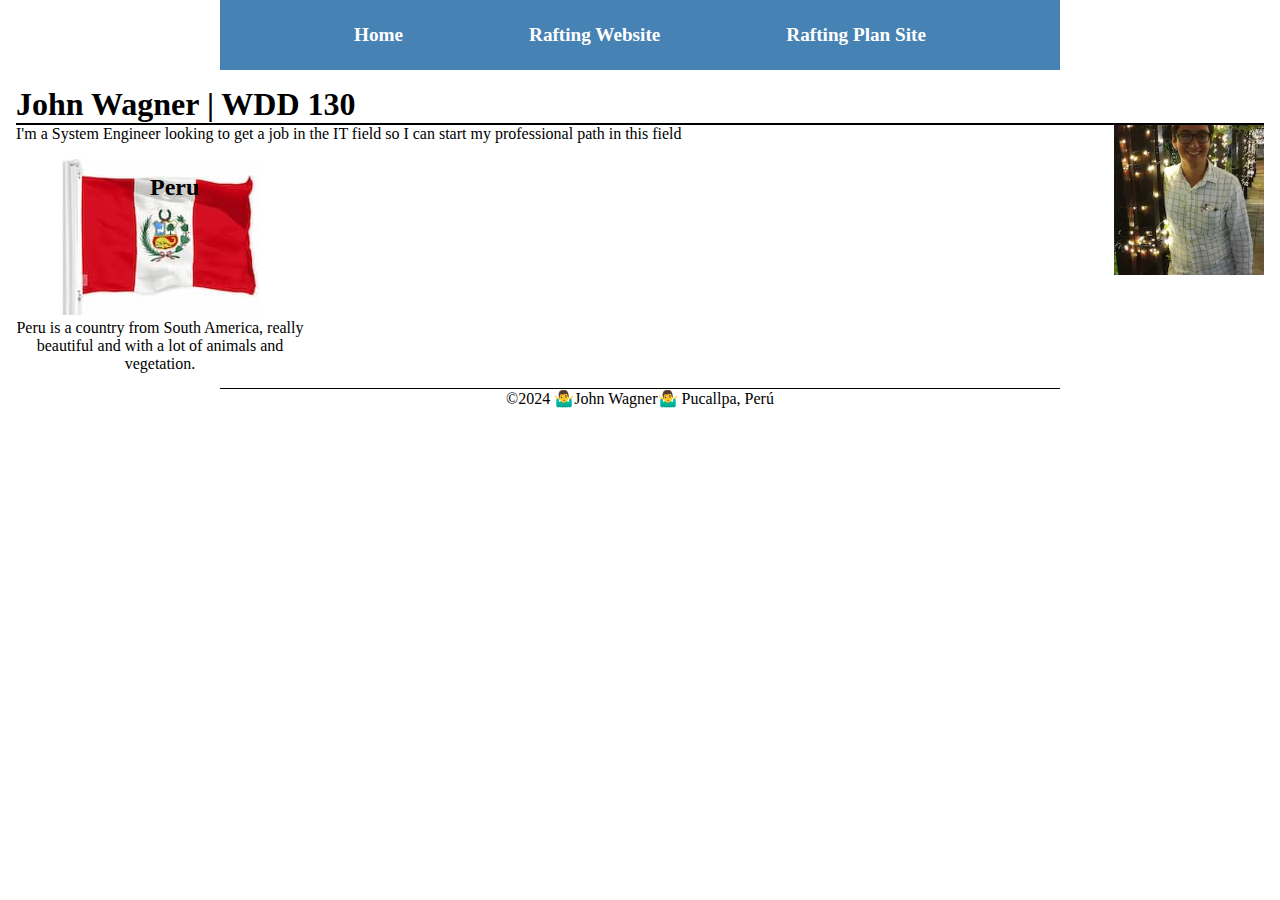
<file: index.html>
<!DOCTYPE html>
<html lang="en">
<head>
    <meta charset="UTF-8">
    <meta name="viewport" content="width=device-width, initial-scale=1.0">
    <title>John Wagner | WDD 130</title>
    <meta name="description" content="John Wagner's site for Cumorah Academy.">
    <meta name="author" content="John Wagner">
    <link rel="stylesheet" href="styles/styles.css">
</head>
<body>
    <header>
        <nav>
            <a href="#">Home</a>
            <a href="wwr/">Rafting Website</a>
            <a href="wwr/site-plan-rafting.html">Rafting Plan Site</a>
        </nav>
    </header>
    <main>
        <h1>John Wagner | WDD 130</h1>
        <img src="images/profile.webp" alt="John Wagner" width="200">
        <p>I'm a System Engineer looking to get a job in the IT field so I can start my professional path in this field</p>
    </main>
    <aside>
        <h2>Peru</h2>
        <img src="images/peru.jpg" alt="Peru flag">
        <p>Peru is a country from South America, really beautiful and with a lot of animals and vegetation.</p>
    </aside>
    <footer>
        <p>&copy;2024 🤷‍♂️John Wagner🤷‍♂️ Pucallpa, Perú</p>
    </footer>
</body>
</html>
</file>
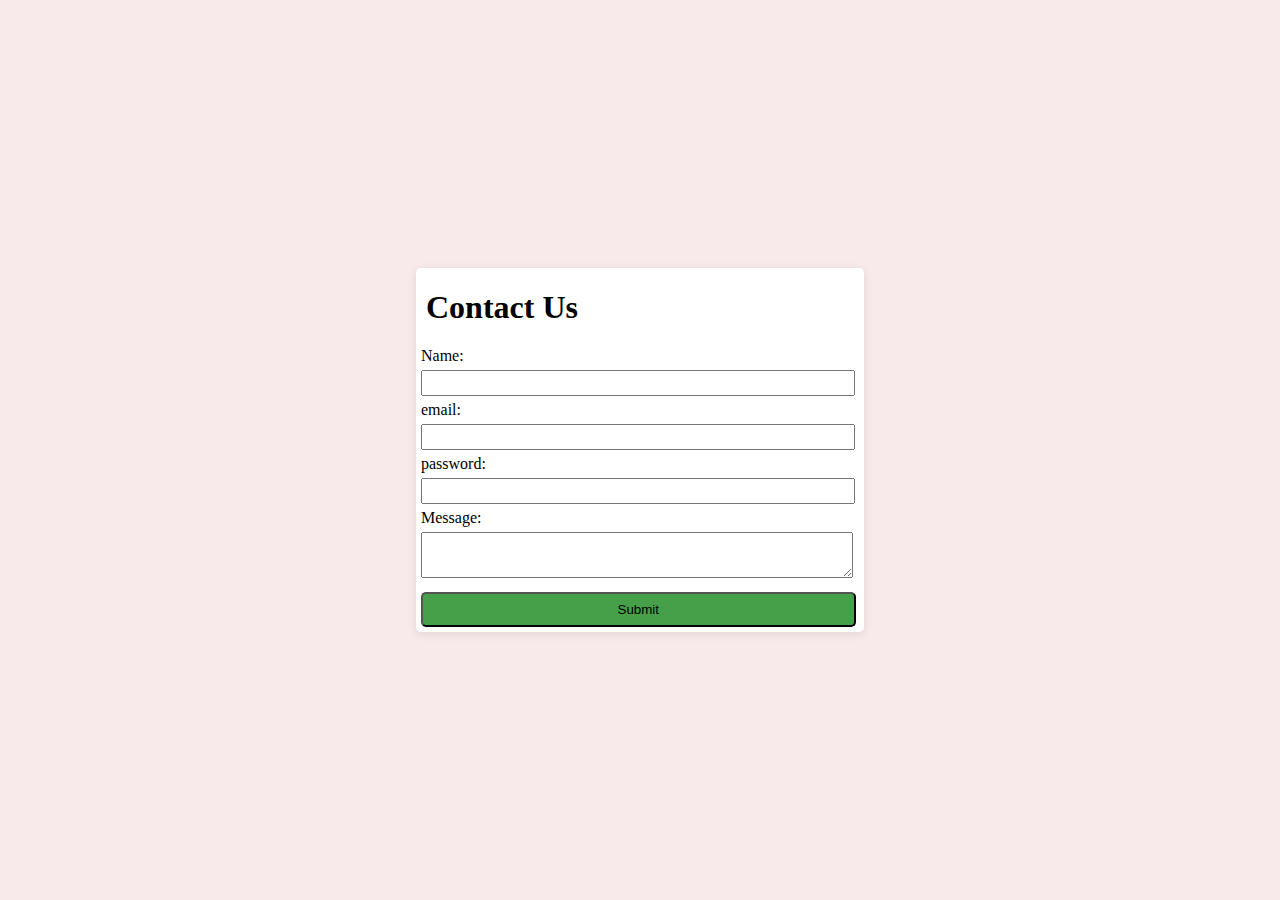
<file: Cristopher challenge 3/index.html>
<!DOCTYPE html>
<html lang="en">

<head>
    <meta charset="UTF-8">
    <meta name="viewport" content="width=device-width, initial-scale=1.0">
    <title>Challenge 3</title>
</head>

<body>
    <style>
        html,
        body {
            margin: 0;
            height: 100%;
        }

        body {
            background-color: #f8eaea;
            display: flex;
        }

        h1 {
            margin-left: 10px;
        }

        form {
            width: 35%;
            height: auto;
            margin: auto;
            border-radius: 5px;
            background-color: #fff;
            box-shadow: 0px 2px 10px rgba(0, 0, 0, 0.1)
        }

        label {
            margin: 5px;
        }

        input {
            height: 20px;
        }

        textarea {
            height: 40px;
        }

        input,
        textarea {
            margin: 5px;
            width: 95%;
        }

        button {
            margin: 5px;
            background-color: #45a049;
            width: 97%;
            height: 35px;
            border-radius: 5px;
        }

        button:hover {
            background-color: #306b33;
            cursor: pointer;
        }
    </style>
    <form action="">
        <h1>Contact Us</h1>
        <label for="q1">Name: </label><br>
        <input type="text" name="q1" id="q1"><br>
        <label for="q1">email: </label><br>
        <input type="email" name="q2" id="q2"><br>
        <label for="q3">password: </label><br>
        <input type="password" name="q3" id="q3"><br>
        <label for="q4">Message: </label><br>
        <textarea name="q4" id="q4"></textarea><br>
        <button type="submit">Submit</button>
    </form>
</body>

</html>
</file>
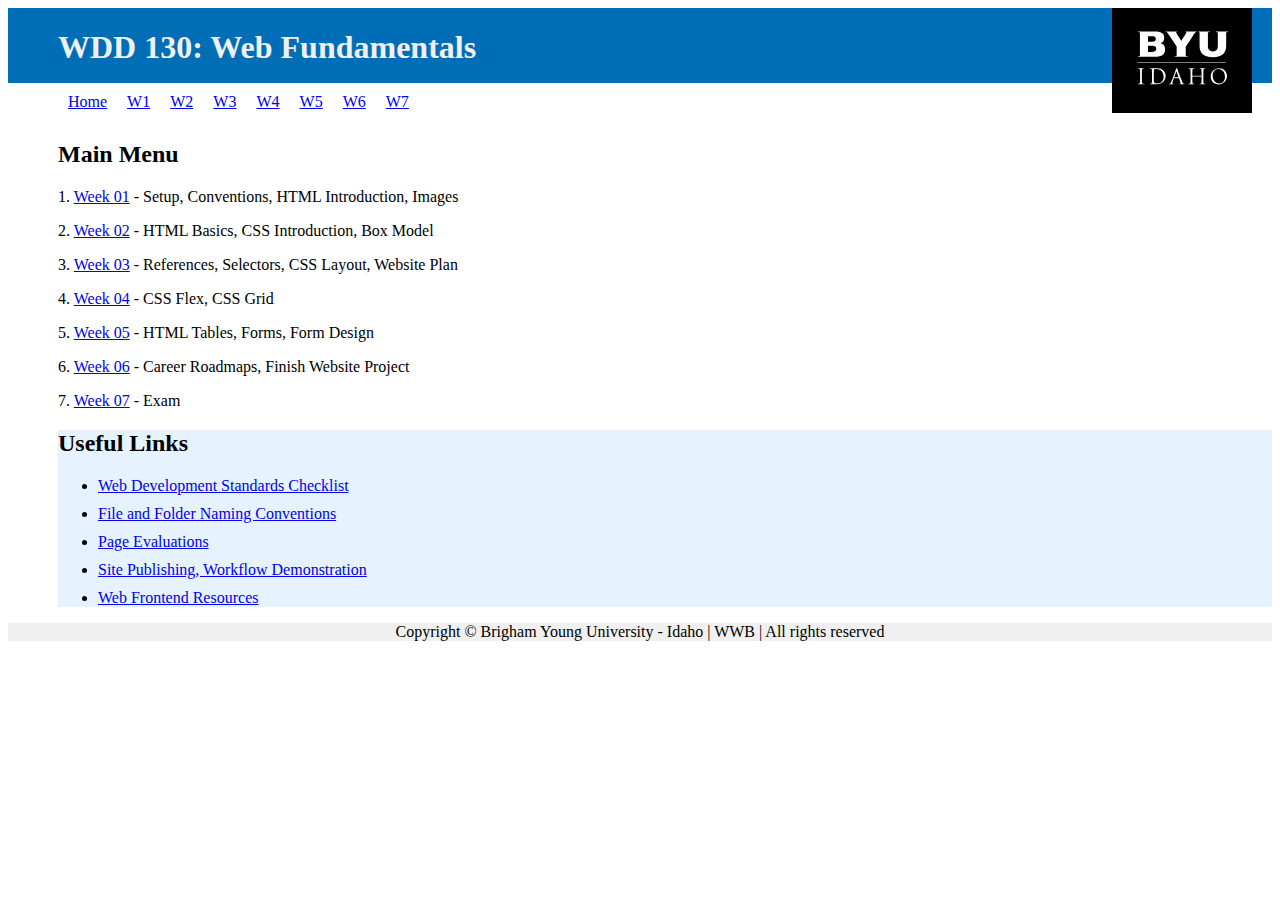
<file: Cristopher challenge/index.html>
<!DOCTYPE html>
<html lang="en">
<head>
    <meta charset="UTF-8">
    <meta name="viewport" content="width=device-width, initial-scale=1.0">
    <title>Cumorah First Challenge</title>
    <link rel="stylesheet" href="styles/challenge-styles.css">
</head>
<body>
    <header>
<h1>WDD 130: Web Fundamentals</h1>

    <img class="logo" src="images/byui-logo.svg" alt="BYU logo">

</header>
<main>
        <nav>
            <a href="#">Home</a>
            <a href="#">W1</a>
            <a href="#">W2</a>
            <a href="#">W3</a>
            <a href="#">W4</a>
            <a href="#">W5</a>
            <a href="#">W6</a>
            <a href="#">W7</a>
        </nav>
        <h2>Main Menu</h2>
        <section>
            <p>1. <a href="#">Week 01</a> - Setup, Conventions, HTML Introduction, Images</p>
            <p>2. <a href="#">Week 02</a> - HTML Basics, CSS Introduction, Box Model</p>
            <p>3. <a href="#">Week 03</a> - References, Selectors, CSS Layout, Website Plan</p>
            <p>4. <a href="#">Week 04</a> - CSS Flex, CSS Grid</p>
            <p>5. <a href="#">Week 05</a> - HTML Tables, Forms, Form Design</p>
            <p>6. <a href="#">Week 06</a> - Career Roadmaps, Finish Website Project</p>
            <p>7. <a href="#">Week 07</a> - Exam</p>
        </section>
        <section class="useful-links">
            <h2>Useful Links</h2>
            <ul>
                <li><a href="#">Web Development Standards Checklist</a></li>
                <li><a href="#">File and Folder Naming Conventions</a></li>
                <li><a href="#">Page Evaluations</a></li>
                <li><a href="#">Site Publishing, Workflow Demonstration</a></li>
                <li><a href="#">Web Frontend Resources</a></li>
            </ul>
        </section>
    </main>
    <footer>
        <p>Copyright &copy; Brigham Young University - Idaho | WWB | All rights reserved</p>
    </footer>
</body>
</html>
</file>
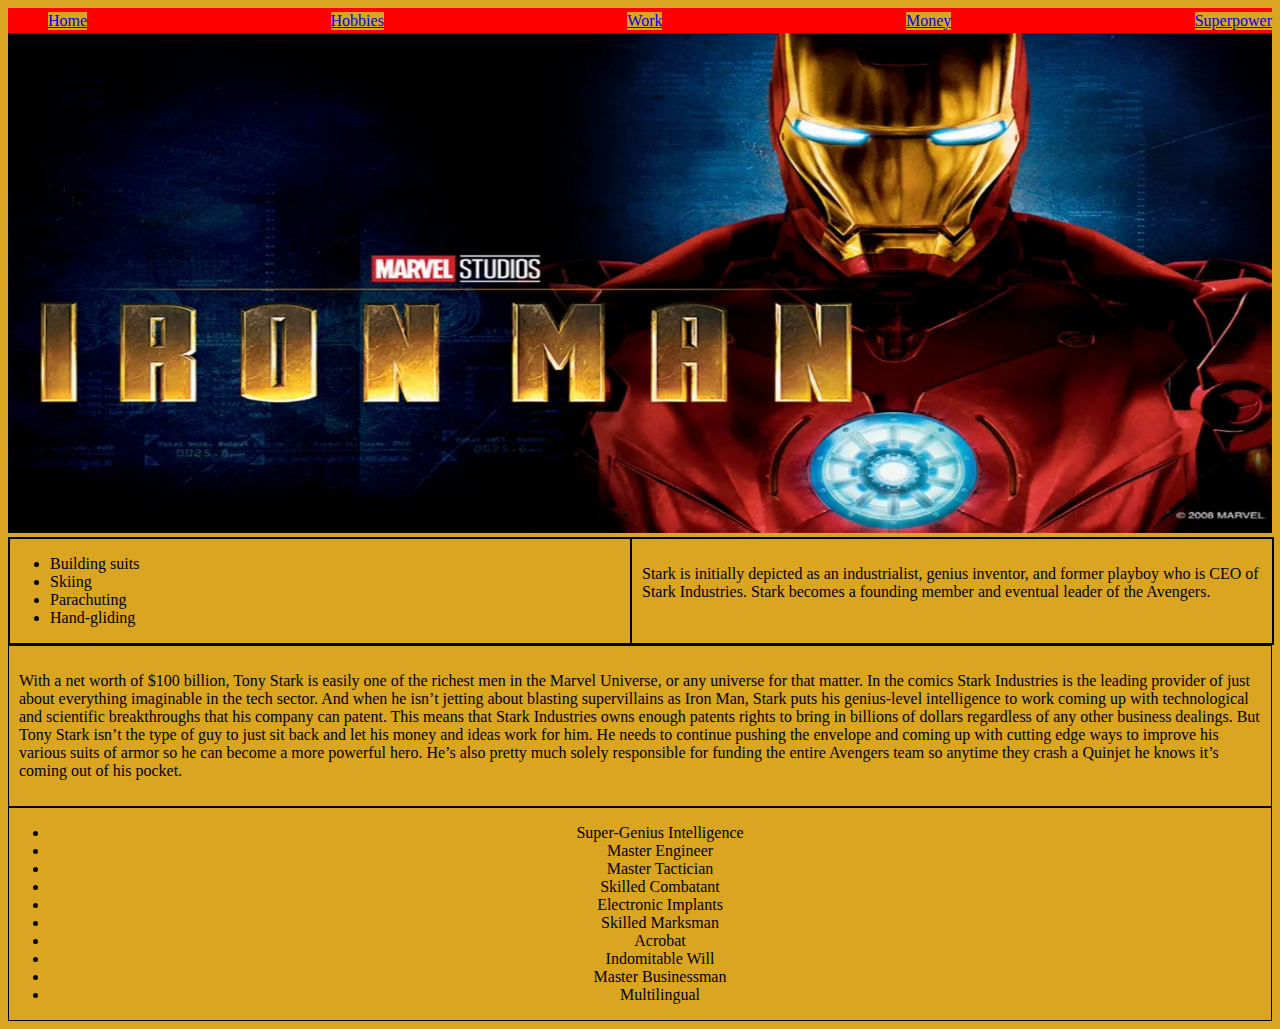
<file: Final Project/index.html>
<!DOCTYPE html>
<html lang="en">
  <head>
    <meta charset="UTF-8" />
    <meta name="viewport" content="width=device-width, initial-scale=1.0" />
    <title>Mid term presentation</title>
    <link rel="stylesheet" href="./styles/mid_term_project_style.css" />
  </head>
  <body>
    <navbar>
      <ul>
        <a href="#"><li>Home</li></a>
        <a href="#"><li>Hobbies</li></a>
        <a href="#"><li>Work</li></a>
        <a href="#money"><li>Money</li></a>
        <a href="#superpower"><li>Superpower</li></a>
      </ul>
    </navbar>
    <header>
      <img class="header_picture" src="./images/ironman_logo.webp" />
    </header>
    <section class="first_two_sections">
      <section class="hobbies">
        <ul>
          <li>Building suits</li>
          <li>Skiing</li>
          <li>Parachuting</li>
          <li>Hand-gliding</li>
        </ul>
      </section>
      <section class="work">
        <p>
          Stark is initially depicted as an industrialist, genius inventor, and
          former playboy who is CEO of Stark Industries. Stark becomes a
          founding member and eventual leader of the Avengers.
        </p>
      </section>
    </section>
    <section id="money">
      <p>
        With a net worth of $100 billion, Tony Stark is easily one of the
        richest men in the Marvel Universe, or any universe for that matter. In
        the comics Stark Industries is the leading provider of just about
        everything imaginable in the tech sector. And when he isn’t jetting
        about blasting supervillains as Iron Man, Stark puts his genius-level
        intelligence to work coming up with technological and scientific
        breakthroughs that his company can patent. This means that Stark
        Industries owns enough patents rights to bring in billions of dollars
        regardless of any other business dealings. But Tony Stark isn’t the type
        of guy to just sit back and let his money and ideas work for him. He
        needs to continue pushing the envelope and coming up with cutting edge
        ways to improve his various suits of armor so he can become a more
        powerful hero. He’s also pretty much solely responsible for funding the
        entire Avengers team so anytime they crash a Quinjet he knows it’s
        coming out of his pocket.
      </p>
    </section>
    <section id="superpower">
      <ul>
        <li>Super-Genius Intelligence</li>
        <li>Master Engineer</li>
        <li>Master Tactician</li>
        <li>Skilled Combatant</li>
        <li>Electronic Implants</li>
        <li>Skilled Marksman</li>
        <li>Acrobat</li>
        <li>Indomitable Will</li>
        <li>Master Businessman</li>
        <li>Multilingual</li>
      </ul>
    </section>
  </body>
</html>
</file>
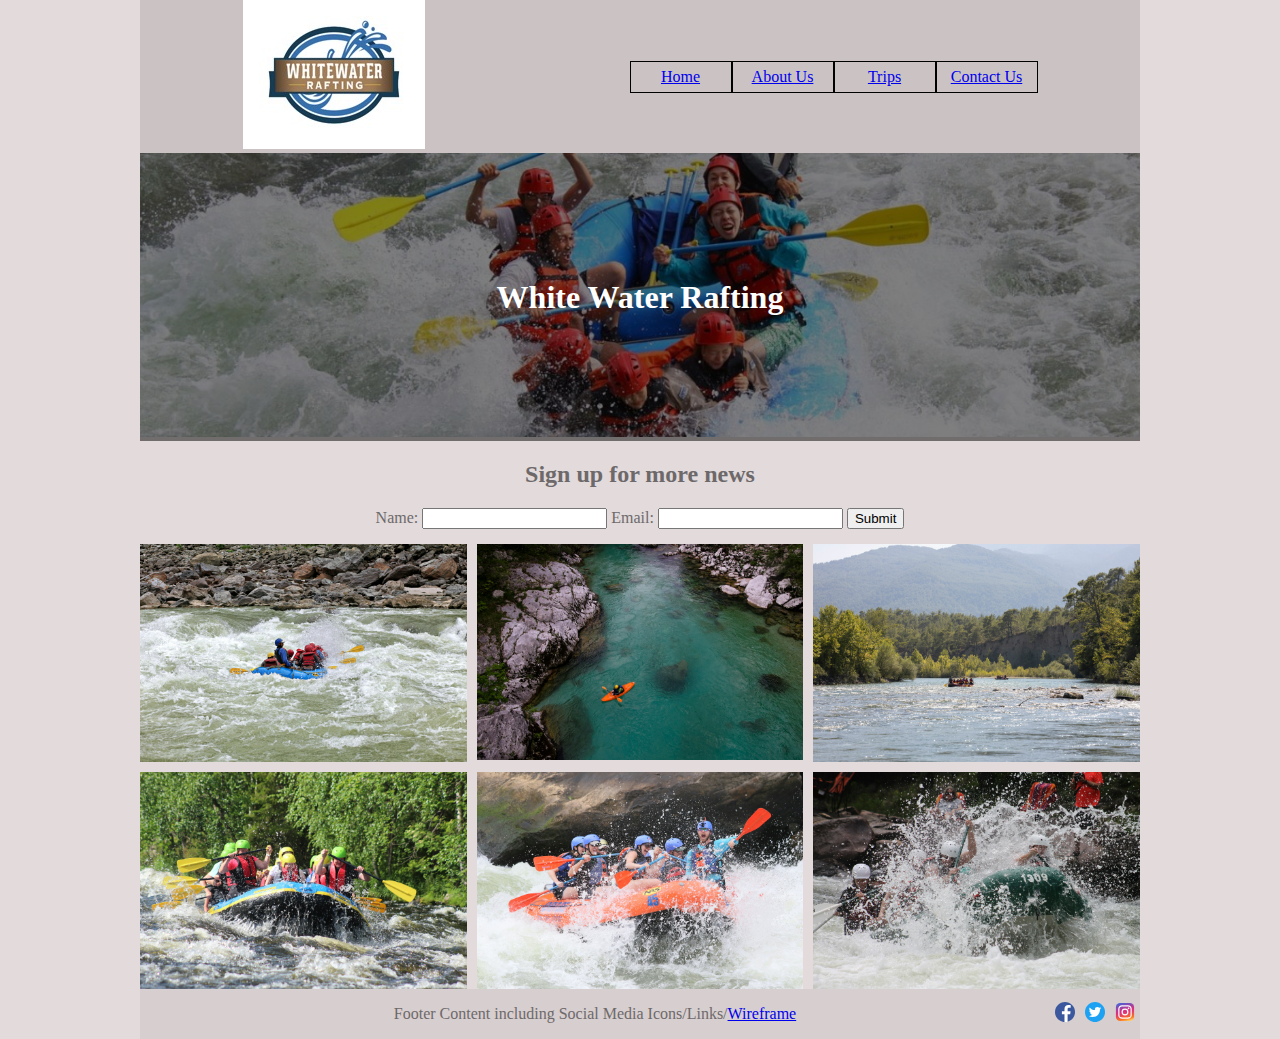
<file: wwr/index.html>
<!DOCTYPE html>
<html lang="en">

<head>
    <meta charset="UTF-8">
    <meta name="viewport" content="width=device-width, initial-scale=1.0">
    <title>Document</title>
    <link rel="stylesheet" href="styles/rafting.css">
</head>

<body>
    <header>
        <div class="logo">
            <img src="./images/WaterRafting.jpg" alt="Water rafting logo">
        </div>
        <nav>
            <a href="index.html">Home</a>
            <a href="about.html">About Us</a>
            <a href="trips.html">Trips</a>
            <a href="contact.html">Contact Us</a>
        </nav>
    </header>
    <main>
        <div class="hero-container-index">
            <img src="./images/hero-image-home.jpg" alt="Home Page home image" class="hero-image-index">
            <div class="text-overlay">
                <h1>White Water Rafting</h1>
            </div>
        </div>
        <div class="form-container">
            <h2>Sign up for more news</h2>
            <form action="">
                <label for="q1">Name: </label>
                <input type="text" id="q1" name="q1">
                <label for="q2">Email: </label>
                <input type="text" id="q2" name="q2">
                <button type="submit">Submit</button>
            </form>
        </div>
        <div class="images-container">
            <img src="images/rafting-index-1.jpg" alt="Rafting image 1">
            <img src="images/rafting-index-2.jpg" alt="Rafting image 2">
            <img src="images/rafting-index-3.jpg" alt="Rafting image 3">
            <img src="images/rafting-index-4.jpg" alt="Rafting image 4">
            <img src="images/rafting-index-5.jpg" alt="Rafting image 5">
            <img src="images/rafting-index-6.jpg" alt="Rafting image 6">
        </div>
    </main>
    <footer>
        <p>Footer Content including Social Media Icons/Links/<a
                href="https://app.moqups.com/WDU6myONUUAYOzQgXt0Jg255XFzHWKPQ/view/page/a3b2b76fc">Wireframe</a></p>
        <nav>
            <a href="https://facebook.com"><img src="images/facebook-logo.svg" alt="Facebook"></a>
            <a href="https://twitter.com"><img src="images/twitter-logo.svg" alt="Twitter"></a>
            <a href="https://instagram.com"><img src="images/instagram-logo.svg" alt="Instagram"></a>
        </nav>
    </footer>
</body>

</html>
</file>
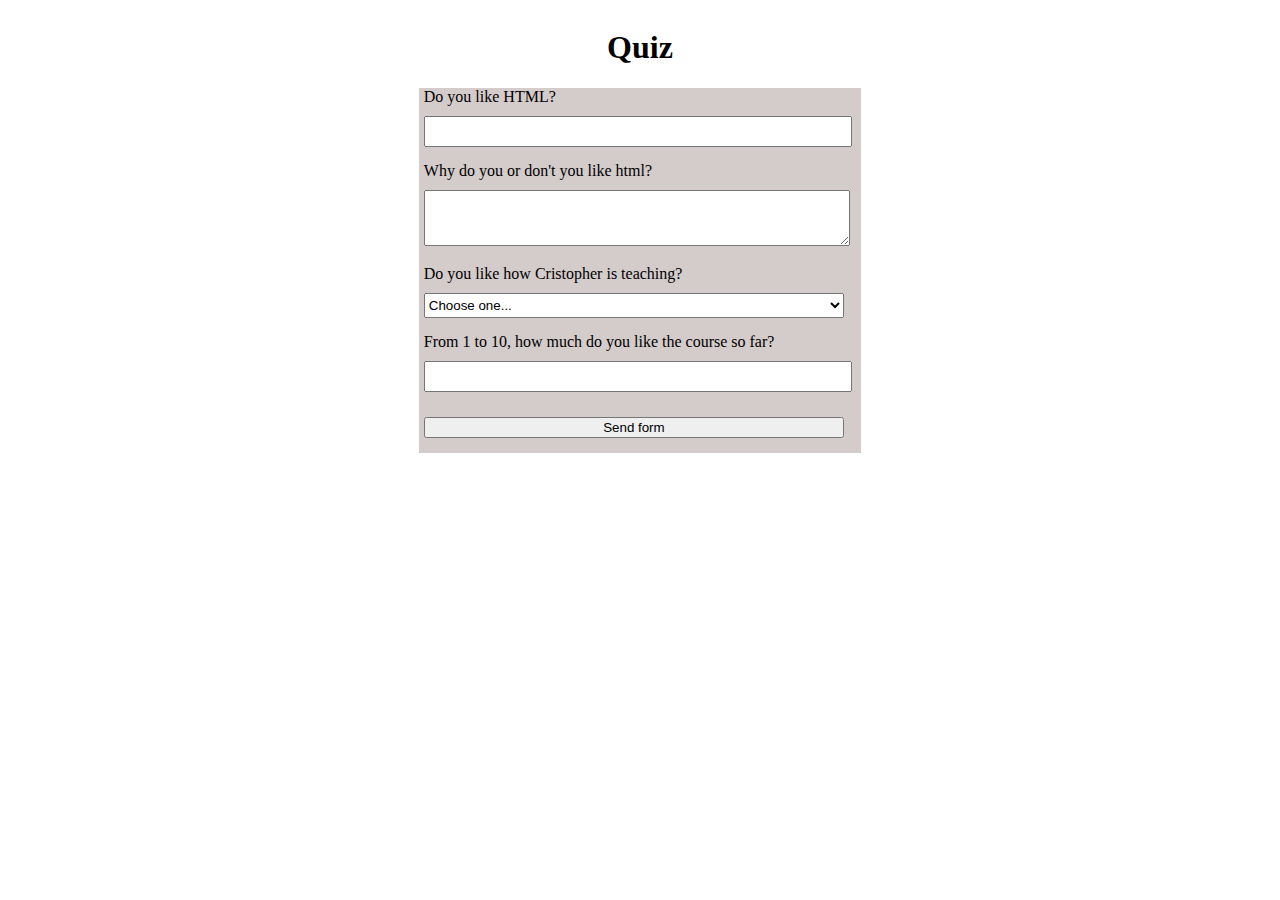
<file: quiz.html>
<!DOCTYPE html>
<html lang="en">

<head>
    <meta charset="UTF-8">
    <meta name="viewport" content="width=device-width, initial-scale=1.0">
    <meta name="description" content="First exercise of W5">
    <meta name="author" content="John Wagner">
    <title>W5 exercise</title>
    <link rel="stylesheet" href="styles/quiz.css">
</head>

<body>
    <h1>Quiz</h1>
    <form action="">
        <label for="q1">Do you like HTML?</label><br>
        <input type="text" name="q1" id="q1"><br>
        <label for="q2">Why do you or don't you like html?</label><br>
        <textarea name="q2" id="q2"></textarea><br>
        <label for="q3">Do you like how Cristopher is teaching?</label><br>
        <select name="q3" id="q3">
            <option value="" selected disabled>Choose one...</option>
            <option value="Yes">Yes</option>
            <option value="No">No</option>
        </select><br>
        <label for="q4">From 1 to 10, how much do you like the course so far?</label><br>
        <input type="number" name="q4" id="q4"><br>
        <button type="submit">Send form</button>
    </form>
</body>

</html>
</file>
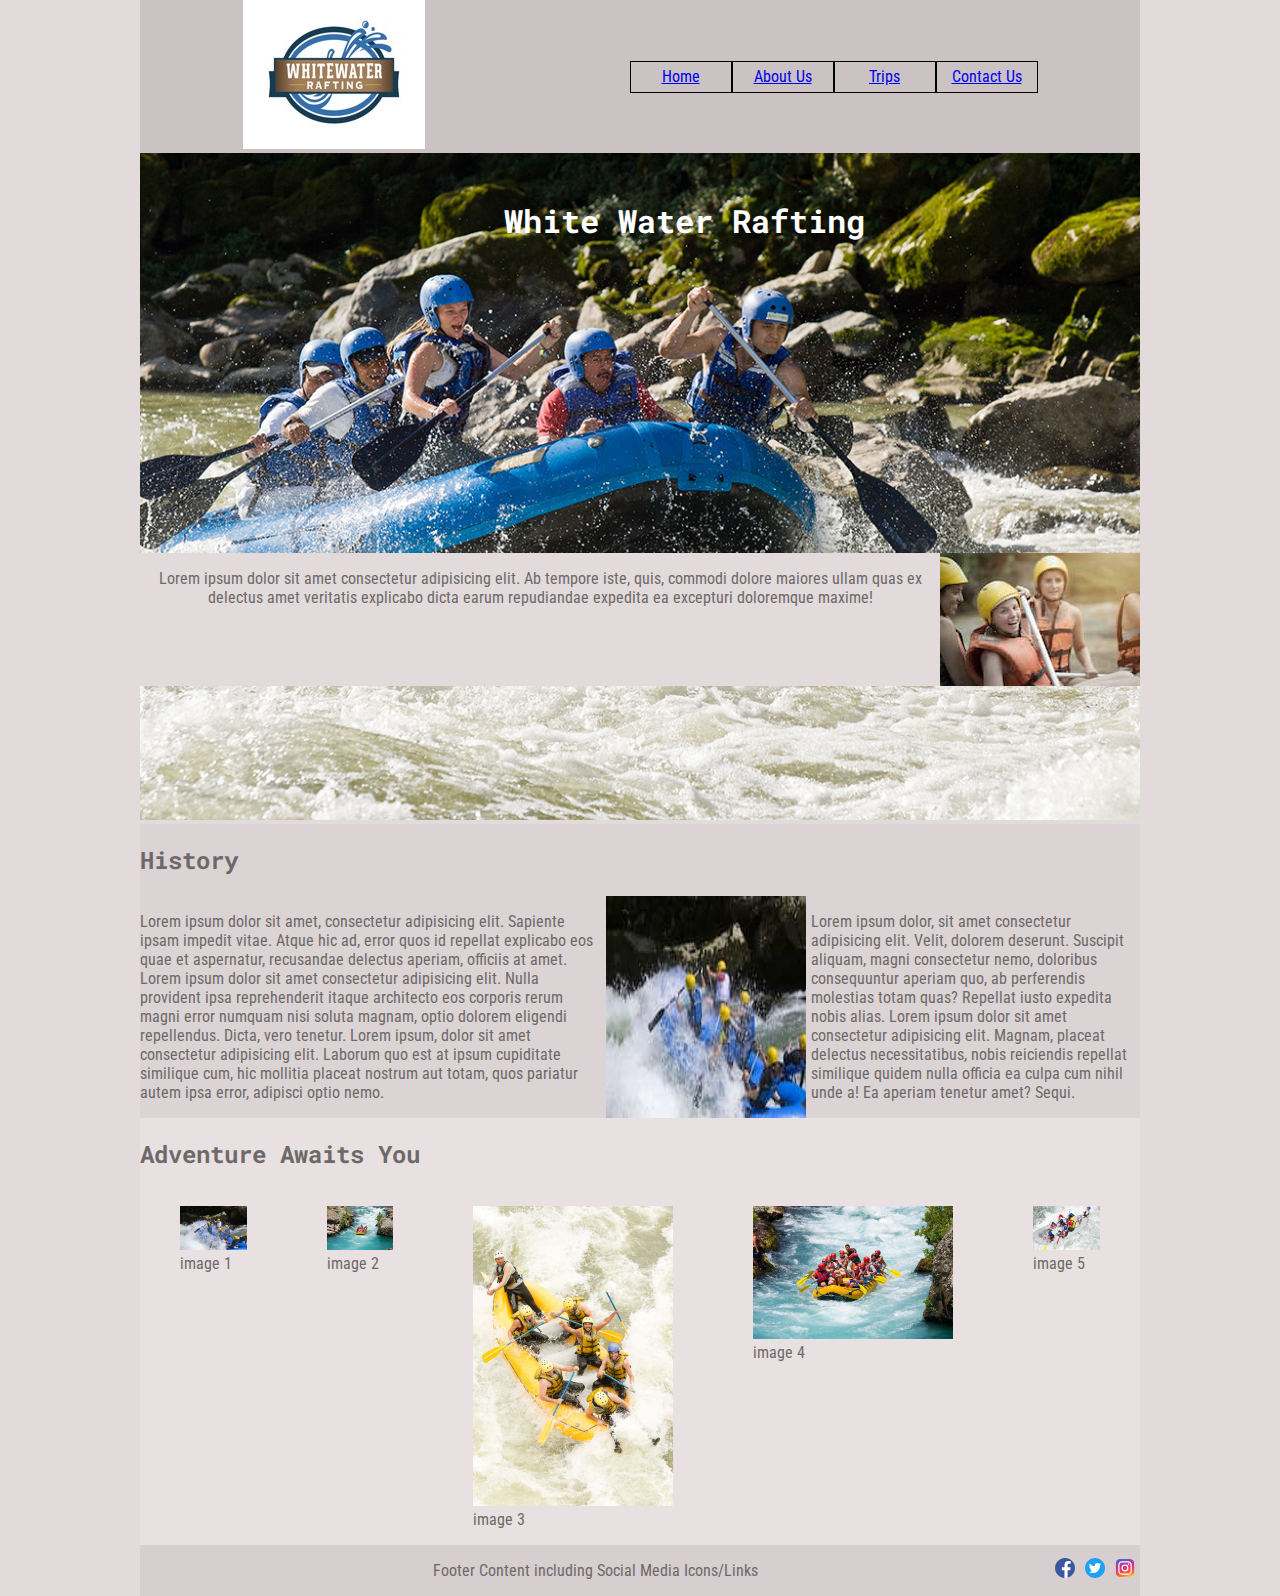
<file: wwr/about.html>
<!DOCTYPE html>
<html lang="en">

<head>
  <meta charset="UTF-8">
  <meta name="viewport" content="width=device-width, initial-scale=1.0">
  <title>About Us</title>
  <link rel="stylesheet" href="styles/rafting.css">
  <meta name="description" content="Description of a this that someone asked me">
  <meta name="author" content="John Wagner">
  <link
    href="https://fonts.googleapis.com/css2?family=Roboto+Condensed:ital,wght@0,100..900;1,100..900&family=Roboto+Mono:ital,wght@0,100..700;1,100..700&display=swap"
    rel="stylesheet">
  <link rel="preconnect" href="https://fonts.googleapis.com">
  <link rel="preconnect" href="https://fonts.gstatic.com" crossorigin>
</head>

<body>
  <header>
    <div class="logo">
      <img src="./images/WaterRafting.jpg" alt="Water rafting logo">
    </div>
    <nav>
      <a href="index.html">Home</a>
      <a href="about.html">About Us</a>
      <a href="trips.html">Trips</a>
      <a href="contact.html">Contact Us</a>
    </nav>
  </header>
  <main>
    <div class="hero">
      <img src="./images/hero-image.jpg" alt="Hero Image" class="hero-image">
      <h1>White Water Rafting</h1>
      <article>
        <p>
          Lorem ipsum dolor sit amet consectetur adipisicing elit. Ab tempore
          iste, quis, commodi dolore maiores ullam quas ex delectus amet
          veritatis explicabo dicta earum repudiandae expedita ea excepturi
          doloremque maxime!
        </p>
        <img src="./images/small-image.jpg" alt="someone's picture" width="200">
      </article>
    </div>
    <section class="history">
      <h2>History</h2>
      <div class="history-content">
        <p>
          Lorem ipsum dolor sit amet, consectetur adipisicing elit. Sapiente
          ipsam impedit vitae. Atque hic ad, error quos id repellat explicabo
          eos quae et aspernatur, recusandae delectus aperiam, officiis at amet.
          Lorem ipsum dolor sit amet consectetur adipisicing elit. Nulla
          provident ipsa reprehenderit itaque architecto eos corporis rerum
          magni error numquam nisi soluta magnam, optio dolorem eligendi
          repellendus. Dicta, vero tenetur. Lorem ipsum, dolor sit amet
          consectetur adipisicing elit. Laborum quo est at ipsum cupiditate
          similique cum, hic mollitia placeat nostrum aut totam, quos pariatur
          autem ipsa error, adipisci optio nemo.
        </p>
        <img src="./images/rafting-1.jpg" alt="Some picture">
        <p>Lorem ipsum dolor, sit amet consectetur adipisicing elit. Velit, dolorem deserunt. Suscipit aliquam, magni
          consectetur nemo, doloribus consequuntur aperiam quo, ab perferendis molestias totam quas? Repellat iusto
          expedita nobis alias. Lorem ipsum dolor sit amet consectetur adipisicing elit. Magnam, placeat delectus
          necessitatibus, nobis reiciendis repellat similique quidem nulla officia ea culpa cum nihil unde a! Ea aperiam
          tenetur amet? Sequi.</p>
      </div>
    </section>
    <section class="adventure">
      <h2>Adventure Awaits You</h2>
      <div class="adventure-images">
        <figure><img src="./images/rafting-1.jpg" alt="rafting image 1">
          <figcaption>image 1</figcaption>
        </figure>
        <figure><img src="./images/rafting-2.jpg" alt="rafting image 2">
          <figcaption>image 2</figcaption>
        </figure>
        <figure><img src="./images/rafting-3.jpg" alt="rafting image 3">
          <figcaption>image 3</figcaption>
        </figure>
        <figure><img src="./images/rafting-4.jpg" alt="rafting image 4">
          <figcaption>image 4</figcaption>
        </figure>
        <figure><img src="./images/rafting-5.jpg" alt="rafting image 5">
          <figcaption>image 5</figcaption>
        </figure>
      </div>
    </section>
  </main>
  <footer>
    <p>Footer Content including Social Media Icons/Links</p>
    <nav>
      <a href="https://facebook.com"><img src="images/facebook-logo.svg" alt="Facebook"></a>
      <a href="https://twitter.com"><img src="images/twitter-logo.svg" alt="Twitter"></a>
      <a href="https://instagram.com"><img src="images/instagram-logo.svg" alt="Instagram"></a>
    </nav>
  </footer>
</body>

</html>
</file>
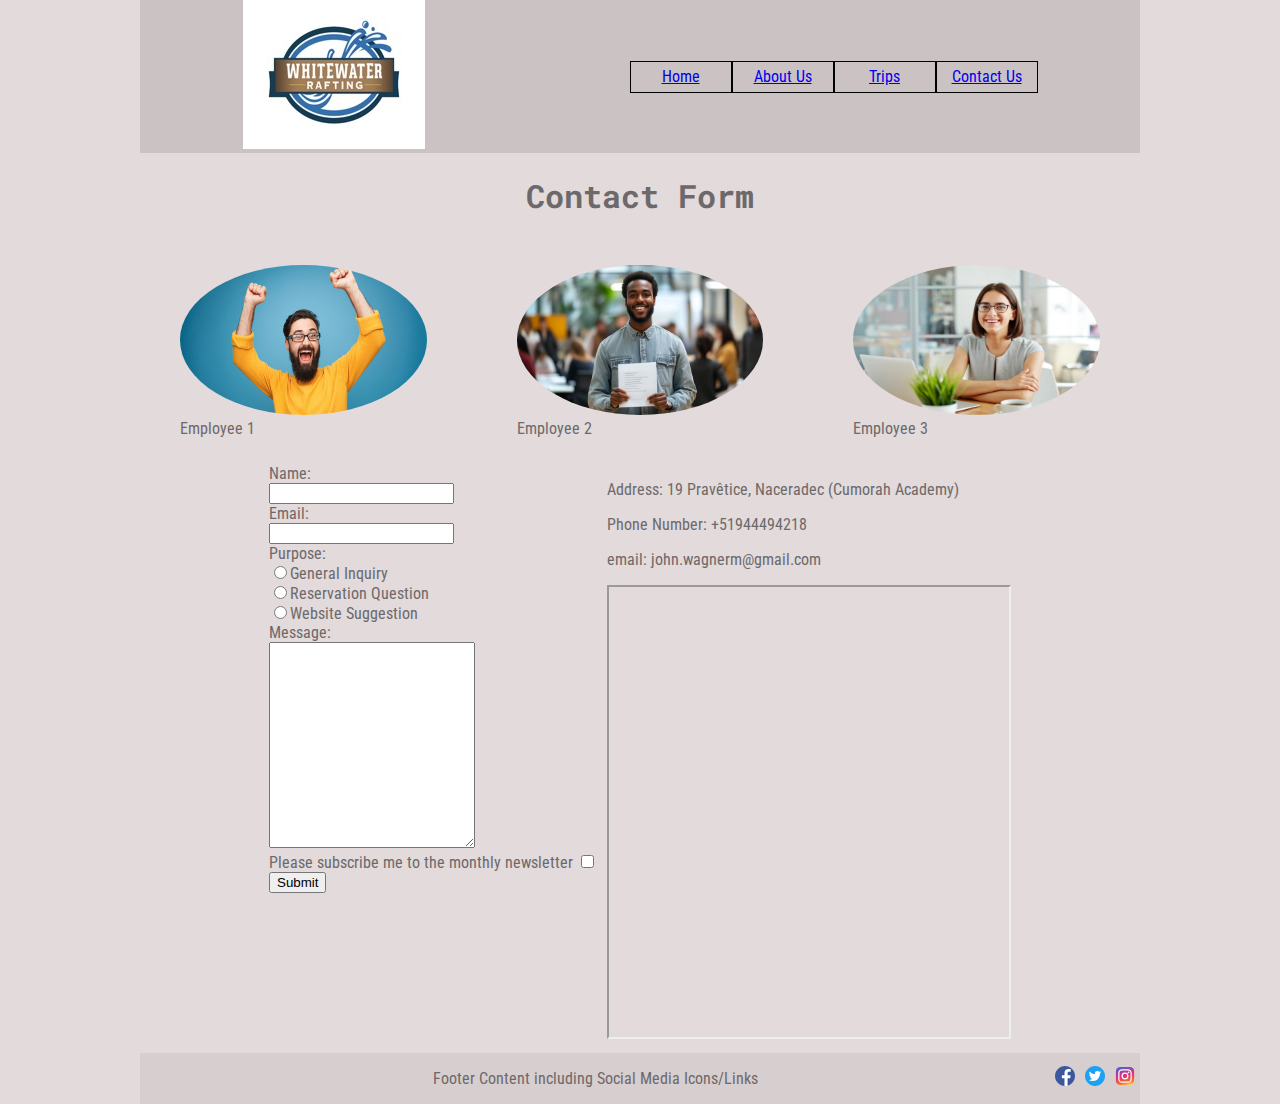
<file: wwr/contact.html>
<!DOCTYPE html>
<html lang="en">

<head>
  <meta charset="UTF-8">
  <meta name="viewport" content="width=device-width, initial-scale=1.0">
  <title>White Water Rafting site || Contact</title>
  <link rel="stylesheet" href="styles/rafting.css">
  <meta name="description" content="About section of this project">
  <meta name="author" content="John Wagner">
  <link
    href="https://fonts.googleapis.com/css2?family=Roboto+Condensed:ital,wght@0,100..900;1,100..900&family=Roboto+Mono:ital,wght@0,100..700;1,100..700&display=swap"
    rel="stylesheet">
  <link rel="preconnect" href="https://fonts.googleapis.com">
  <link rel="preconnect" href="https://fonts.gstatic.com" crossorigin>
</head>

<body>
  <header>
    <div class="logo">
      <img src="./images/WaterRafting.jpg" alt="Water rafting logo">
    </div>
    <nav>
      <a href="index.html">Home</a>
      <a href="about.html">About Us</a>
      <a href="trips.html">Trips</a>
      <a href="contact.html">Contact Us</a>
    </nav>
  </header>
  <main>
    <h1>Contact Form</h1>
    <section class="employees">
      <figure><img src="images/employee1.jpg" alt="picture 1" class="images">
        <figcaption>Employee 1</figcaption>
      </figure>
      <figure><img src="images/employee2.jpg" alt="picture 2" class="images">
        <figcaption>Employee 2</figcaption>
      </figure>
      <figure><img src="images/employee3.jpg" alt="picture 3" class="images">
        <figcaption>Employee 3</figcaption>
      </figure>
    </section>
    <section class="contact-form">
      <form action="#">
        <label for="q1">Name: </label><br>
        <input type="text" name="q1" id="q1"><br>
        <label for="q2">Email: </label><br>
        <input type="email" name="q2" id="q2"><br>
        <label for="radio-option-1">Purpose: </label><br>
        <input type="radio" name="q3" id="radio-option-1" value="general-inquiry"><label for="radio-option-1">General
          Inquiry</label><br>
        <input type="radio" name="q3" id="radio-option-2" value="reservation-question"><label
          for="radio-option-2">Reservation Question</label><br>
        <input type="radio" name="q3" id="radio-option-3" value="Website Suggestion"><label for="radio-option-3">Website
          Suggestion</label><br>
        <label for="q4">Message:</label><br>
        <textarea name="q4" id="q4"></textarea><br>
        <label for="q5">Please subscribe me to the monthly newsletter</label>
        <input type="checkbox" name="q5" id="q5"><br>
        <button type="submit">Submit</button>
      </form>
      <div class="contact">
        <p>Address: 19 Pravêtice, Naceradec (Cumorah Academy)</p>
        <p>Phone Number: +51944494218</p>
        <p>email: john.wagnerm@gmail.com</p>
        <div class="map">
          <iframe
            src="https://www.google.com/maps/embed?pb=!1m18!1m12!1m3!1d20686.205696234385!2d14.850577658667897!3d49.60197890477855!2m3!1f0!2f0!3f0!3m2!1i1024!2i768!4f13.1!3m3!1m2!1s0x470c8f8bdd611ed7%3A0x943faa65b83a5632!2sCumorah%20Academy!5e0!3m2!1ses-419!2scz!4v1728856915168!5m2!1ses-419!2scz"
            width="600" height="450" allowfullscreen="" loading="lazy"
            referrerpolicy="no-referrer-when-downgrade"></iframe>
        </div>
      </div>
    </section>
  </main>
  <footer>
    <p>Footer Content including Social Media Icons/Links</p>
    <nav>
      <a href="https://facebook.com"><img src="images/facebook-logo.svg" alt="Facebook"></a>
      <a href="https://twitter.com"><img src="images/twitter-logo.svg" alt="Twitter"></a>
      <a href="https://instagram.com"><img src="images/instagram-logo.svg" alt="Instagram"></a>
    </nav>
  </footer>
</body>

</html>
</file>
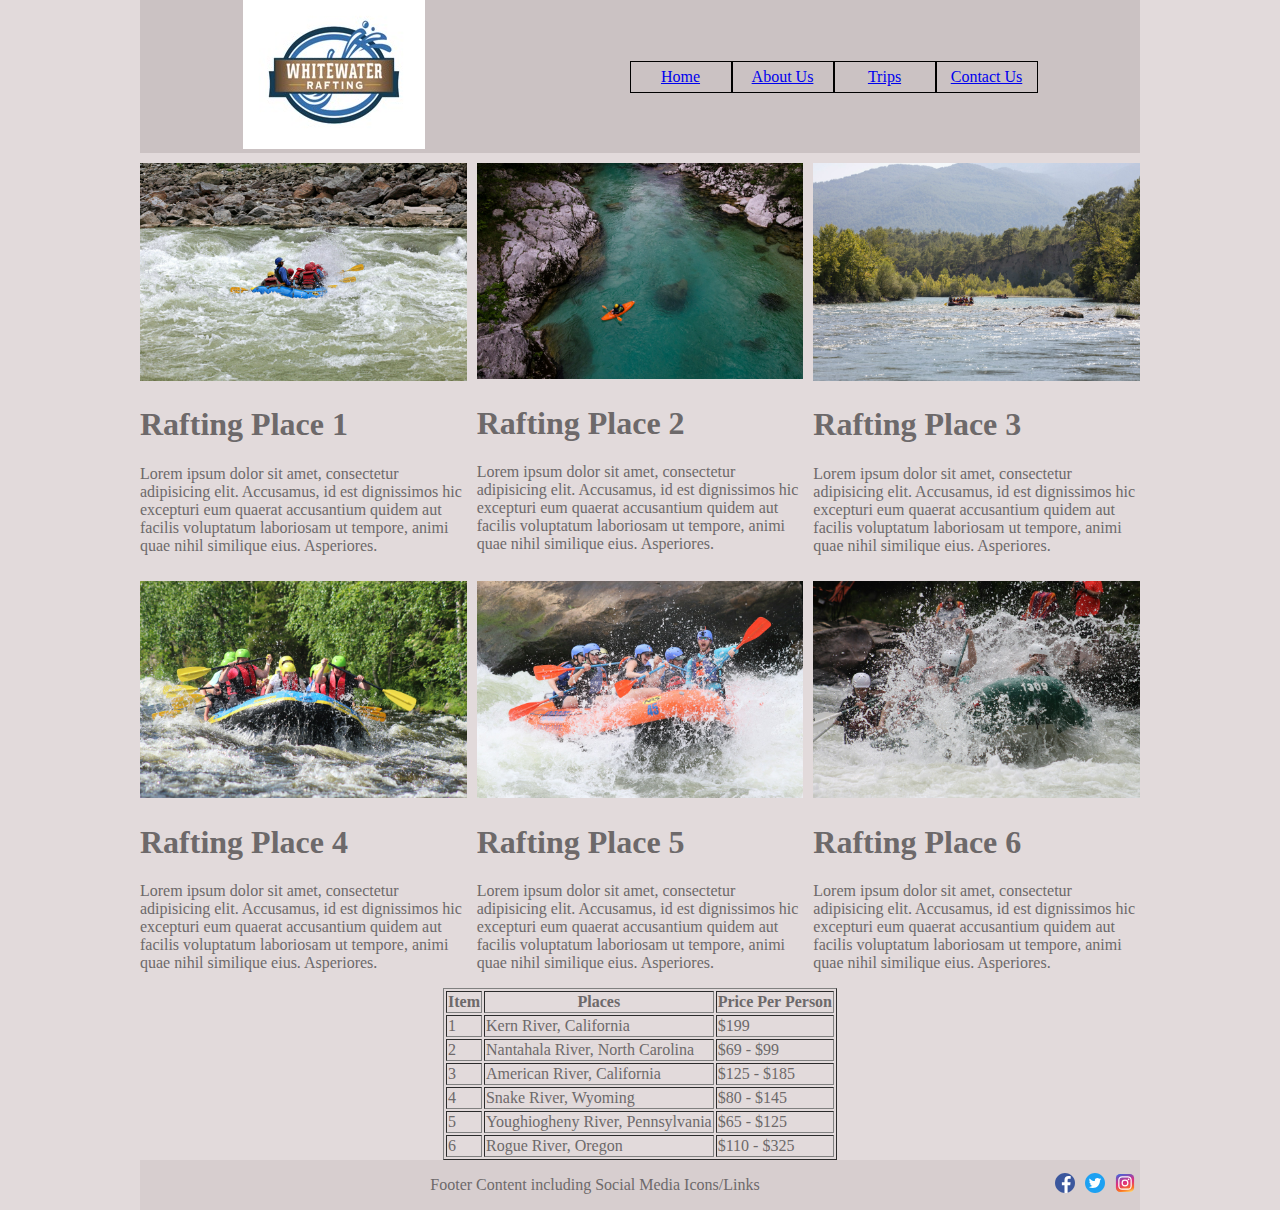
<file: wwr/trips.html>
<!DOCTYPE html>
<html lang="en">

<head>
    <meta charset="UTF-8">
    <meta name="viewport" content="width=device-width, initial-scale=1.0">
    <title>Document</title>
    <link rel="stylesheet" href="styles/rafting.css">
</head>

<body>
    <header>
        <div class="logo">
            <img src="./images/WaterRafting.jpg" alt="Water rafting logo">
        </div>
        <nav>
            <a href="index.html">Home</a>
            <a href="about.html">About Us</a>
            <a href="trips.html">Trips</a>
            <a href="contact.html">Contact Us</a>
        </nav>
    </header>
    <main>
        <div class="image-card-container">
            <div class="image-card">
                <img src="./images/rafting-index-1.jpg" alt="Rafting Image 1">
                <h1>Rafting Place 1</h1>
                <p>Lorem ipsum dolor sit amet, consectetur adipisicing elit. Accusamus, id est dignissimos hic excepturi
                    eum quaerat accusantium quidem aut facilis voluptatum laboriosam ut tempore, animi quae nihil
                    similique eius. Asperiores.</p>
            </div>
            <div class="image-card">
                <img src="./images/rafting-index-2.jpg" alt="Rafting Image 2">
                <h1>Rafting Place 2</h1>
                <p>Lorem ipsum dolor sit amet, consectetur adipisicing elit. Accusamus, id est dignissimos hic excepturi
                    eum quaerat accusantium quidem aut facilis voluptatum laboriosam ut tempore, animi quae nihil
                    similique eius. Asperiores.</p>
            </div>
            <div class="image-card">
                <img src="./images/rafting-index-3.jpg" alt="Rafting Image 3">
                <h1>Rafting Place 3</h1>
                <p>Lorem ipsum dolor sit amet, consectetur adipisicing elit. Accusamus, id est dignissimos hic excepturi
                    eum quaerat accusantium quidem aut facilis voluptatum laboriosam ut tempore, animi quae nihil
                    similique eius. Asperiores.</p>
            </div>
            <div class="image-card">
                <img src="./images/rafting-index-4.jpg" alt="Rafting Image 4">
                <h1>Rafting Place 4</h1>
                <p>Lorem ipsum dolor sit amet, consectetur adipisicing elit. Accusamus, id est dignissimos hic excepturi
                    eum quaerat accusantium quidem aut facilis voluptatum laboriosam ut tempore, animi quae nihil
                    similique eius. Asperiores.</p>
            </div>
            <div class="image-card">
                <img src="./images/rafting-index-5.jpg" alt="Rafting Image 5">
                <h1>Rafting Place 5</h1>
                <p>Lorem ipsum dolor sit amet, consectetur adipisicing elit. Accusamus, id est dignissimos hic excepturi
                    eum quaerat accusantium quidem aut facilis voluptatum laboriosam ut tempore, animi quae nihil
                    similique eius. Asperiores.</p>
            </div>
            <div class="image-card">
                <img src="./images/rafting-index-6.jpg" alt="Rafting Image 6">
                <h1>Rafting Place 6</h1>
                <p>Lorem ipsum dolor sit amet, consectetur adipisicing elit. Accusamus, id est dignissimos hic excepturi
                    eum quaerat accusantium quidem aut facilis voluptatum laboriosam ut tempore, animi quae nihil
                    similique eius. Asperiores.</p>
            </div>
        </div>
        <div class="table-container">
            <table border="1">
                <tr>
                    <th>Item</th>
                    <th>Places</th>
                    <th>Price Per Person</th>
                </tr>
                <tr>
                    <td>1</td>
                    <td>Kern River, California</td>
                    <td>$199</td>
                </tr>
                <tr>
                    <td>2</td>
                    <td>Nantahala River, North Carolina</td>
                    <td>$69 - $99</td>
                </tr>
                <tr>
                    <td>3</td>
                    <td>American River, California</td>
                    <td>$125 - $185</td>
                </tr>
                <tr>
                    <td>4</td>
                    <td>Snake River, Wyoming</td>
                    <td>$80 - $145</td>
                </tr>
                <tr>
                    <td>5</td>
                    <td>Youghiogheny River, Pennsylvania</td>
                    <td>$65 - $125</td>
                </tr>
                <tr>
                    <td>6</td>
                    <td>Rogue River, Oregon</td>
                    <td>$110 - $325</td>
                </tr>


            </table>
        </div>
    </main>
    <footer>
        <p>Footer Content including Social Media Icons/Links</p>
        <nav>
            <a href="https://facebook.com"><img src="images/facebook-logo.svg" alt="Facebook"></a>
            <a href="https://twitter.com"><img src="images/twitter-logo.svg" alt="Twitter"></a>
            <a href="https://instagram.com"><img src="images/instagram-logo.svg" alt="Instagram"></a>
        </nav>
    </footer>
</body>

</html>
</file>
<file: styles/styles.css>
* {
  margin: 0;
  padding: 0;
  box-sizing: border-box;
}

header,
.grid,
footer {
  max-width: 840px;
  margin: 0 auto;
}

nav {
  background-color: steelblue;
  padding: 1rem;
  display: flex;
  justify-content: space-evenly;
  align-items: center;
}

nav a {
  display: block;
  padding: 0.5rem;
  font-size: 1.2rem;
  font-weight: 700;
  text-decoration: none;
  color: white;
}

h1 {
  border-bottom: 2px solid #000;
}

aside {
  width: 20rem;
  text-align: center;
  position: relative;
}

aside img {
  width: 200px;
  height: auto;
}
aside h2 {
  position: absolute;
  top: 15px;
  left: 150px;
}

main img {
  width: 150px;
  height: auto;
  float: right;
}

p {
  padding: 0;
}

footer {
  margin-top: 15px;
  border-top: 1px solid #000;
  text-align: center;
}

/* Class Selectors */

.box {
  margin: 1rem;
  border: 1px solid rgb(0, 0, 0, 0.1);
  padding: 1rem;
  background-color: #ddd;
  color: #000;
}

.grid {
  display: grid;
  align-items: center;
}

main {
  grid-column: 2/3;
  margin: 1rem;
}

aside {
  width: 20rem;
  position: relative;
  grid-column: 1/2;
  grid-row: 1/2;
}
</file>
<file: Cristopher challenge/styles/challenge-styles.css>
header{
    padding-left: 50px;
    display: flex;
    background-color: #006EB6;
    height: 75px;
    color: #F0F0F0;
    position: relative;
}


img{
    padding: 20px;
    right: 20px;
    position: absolute;
    background-color: #000000;
    width: 100px;
    height: auto;
    display: block;
}

nav{
    display: flex;
}

nav a{
    margin: 10px;
}

main{
    margin-left: 50px;
}

ul li{
    margin-bottom: 10px;
}

.useful-links{
    background-color: #E6F3FE;
}

footer{
    text-align: center;
    background-color: #F0F0F0;
}
</file>
<file: Final Project/styles/mid_term_project_style.css>
*{
    background-color: rgb(218,165,32);
}

navbar{
    background-color: red;
}

navbar > ul{
    height: 25px;
    margin: 0;
    background-color: red;
    display: flex;
    list-style: none;
    justify-content: space-between;
    align-items: center;
}

section{
    border-style: solid;
    border-width: 0.5px;
}

.header_picture{
    width: 100%;
    height:500px
}

.first_two_sections{
    display: flex;
    width: 100%;
}

.hobbies{
    width: 50%;
    height: auto;
}

.work{
    width: 50%;
    height: auto;
    padding:10px
}

#money{
    padding: 10px;
}

#superpower{
    text-align: center;
}
</file>
<file: wwr/styles/rafting.css>
:root {
  --primary-color: #e2dadb;
  --secondary-color: #dae2df;
  --accent1-color: #a2a7a5;
  --accent2-color: #6d696a;
  --heading-font: "Roboto Mono";
  --text-font: "Roboto Condensed";
}

body {
  margin: auto;
  align-content: center;
  max-width: 1000px;
  background-color: var(--primary-color);
  color: var(--accent2-color);
  font-family: var(--text-font);
}

header {
  background-color: #cbc2c3;
  display: grid;
  justify-content: space-around;
}

.logo {
  grid-column: 1/2;
}

nav {
  grid-column: 2/3;
  display: flex;
  align-items: center;
  text-align: center;
}

header nav a {
  align-items: center;
  justify-content: center;
  display: flex;
  border: 1px solid black;
  width: 100px;
  height: 30px;
}

header nav a:hover {
  background-color: #313030;
  color: #ffffff;
}

h1,
h2,
h3,
h4,
h5,
h6 {
  font-family: var(--heading-font);
}

p {
  font-family: var(--text-font);
}

.hero {
  /* background-image: url("../images/hero-image.jpg"); */
  color: white;
  width: 100%;
  height: auto;
  text-align: center;
  position: relative;
}

.hero-image {
  width: 100%;
  height: 100%;
  object-fit: cover;
}

.hero h1 {
  position: absolute;
  top: 25px;
  right: 275px;
}

.hero-index {
  top: 50%;
  left: 50%;
}

.hero article {
  color: var(--accent2-color);
  display: flex;
  position: absolute;
  top: 400px;
  background-color: var(--primary-color);
}

.hero-container-index {
  position: relative;
  display: inline-block;
}

.hero-image-index {
  width: 100%;
  height: 100%;
  object-fit: cover;
}

.text-overlay {
  position: absolute;
  top: 0;
  left: 0;
  width: 100%;
  height: 100%;
  display: flex;
  justify-content: center;
  align-items: center;
  background-color: rgba(0, 0, 0, 0.5);
}

.hero-container-index h1 {
  color: white;
  text-align: center;
}

article img {
  width: 200px;
  height: auto;
}

main {
  display: flex;
  flex-direction: column;
  align-items: center;
}

.history {
  background-color: #dcd3d4;
}

.history-content {
  display: flex;
  gap: 5px;
}

.adventure {
  background-color: #e8e0e1;
  width: 100%;
}

footer {
  background-color: #d7cecf;
}

.history,
.adventure,
.hero {
  width: 100%;
}

.adventure-images {
  width: 100%;
  display: flex;
}

figure img {
  max-width: 100%;
}

footer {
  display: flex;
  align-items: center;
  justify-content: space-between;
}

footer p {
  flex-grow: 1;
  text-align: center;
}

footer nav {
  margin-left: auto;
}

footer nav a {
  margin: 5px;
}

a img {
  height: 20px;
}

/* contact website */
.employees {
  margin-top: 10px;
  display: flex;
  gap: 10px;
}

.map iframe {
  width: 400px;
}

.images {
  width: 250px;
  height: 150px;
  border-radius: 50%;
}

.contact-form {
  display: flex;
  gap: 10px;
  margin: 10px;
}

#q4 {
  width: 200px;
  height: 200px;
}

.form-container {
  display: flex;
  flex-direction: column;
}

.form-container h2 {
  align-self: center;
}

.images-container {
  margin-top: 15px;
  display: grid;
  grid-template-columns: repeat(3, auto);
  gap: 10px;
  max-width: 100%;
}

.images-container img {
  width: 100%;
  height: auto;
  object-fit: cover;
}

.image-card-container {
  max-width: 100%;
  display: grid;
  grid-template-columns: repeat(3, auto);
  gap: 10px;
  margin-top: 10px;
}

.image-card {
  width: 100%;
  height: auto;
}

.image-card img {
  width: 100%;
  height: auto;
  object-fit: cover;
}
</file>
<file: styles/quiz.css>
body {
  display: flex;
  flex-direction: column;
}
h1 {
  text-align: center;
}
form {
  background-color: #d4cbcb;
  margin: 0 auto;
  width: 35%;
}

label,
input,
textarea,
button,
select {
  margin: 10px 5px 15px;
  width: 95%;
}

input,
select {
  height: 25px;
}

textarea {
  height: 50px;
}
</file>
